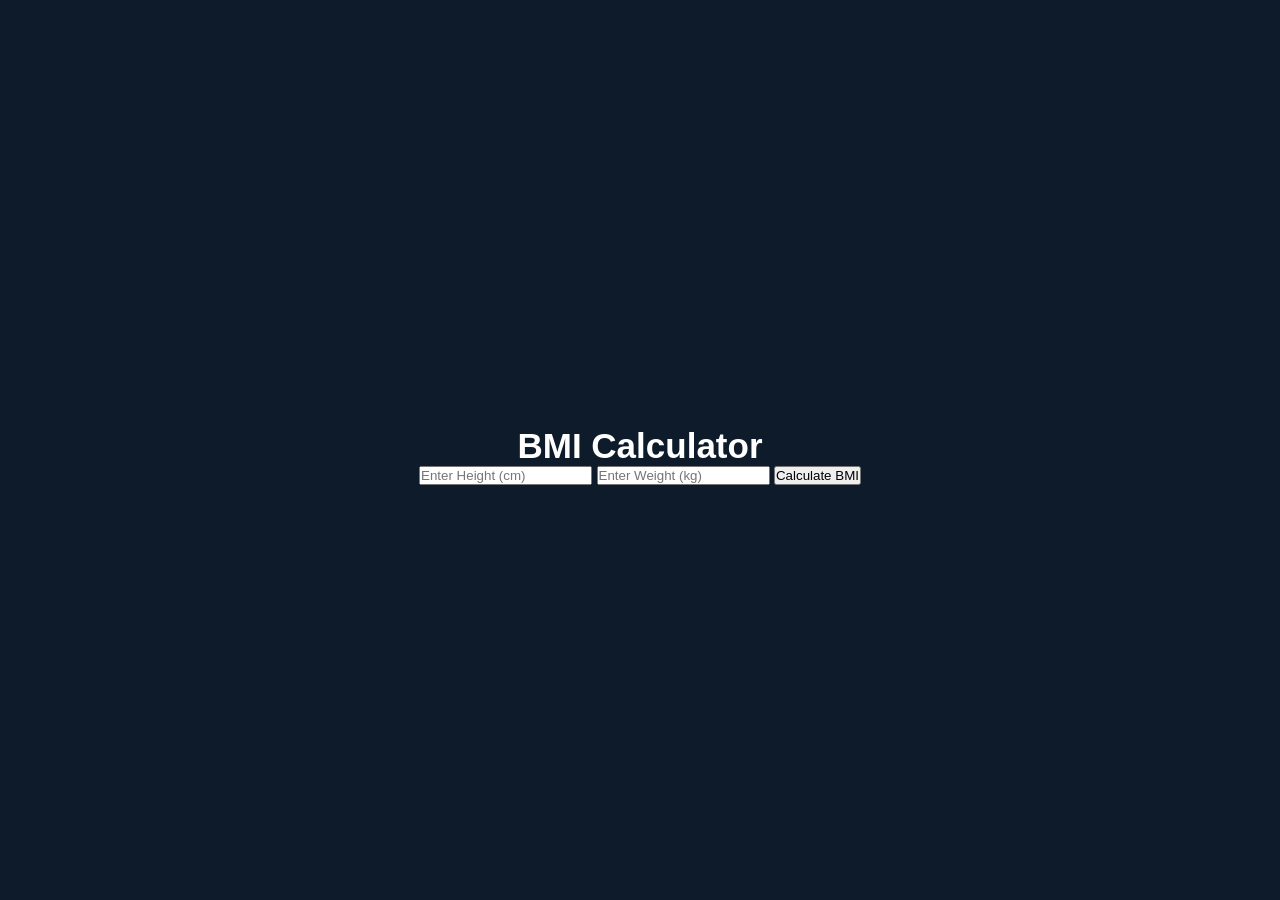
<file: portfolio/bmi/index.html>
<!DOCTYPE html>
<html lang="en">
<head>
  <meta charset="UTF-8">
  <meta name="viewport" content="width=device-width, initial-scale=1.0">
  <title>BMI Calculator</title>
  <link rel="stylesheet" href="style.css">
</head>
<body>

<div class="container">
  <h2>BMI Calculator</h2>

  <input type="number" id="height" placeholder="Enter Height (cm)">
  <input type="number" id="weight" placeholder="Enter Weight (kg)">

  <button onclick="calculateBMI()">Calculate BMI</button>

  <h3 id="result"></h3>
  <p id="status"></p>
</div>

<script src="script.js"></script>
</body>
</html>
</file>
<file: portfolio/bmi/style.css>
*{
margin:0;
padding:0;
box-sizing:border-box;
font-family:Arial,sans-serif;
}

body{
display:flex;
justify-content:center;
align-items:center;
height:100vh;
background:#0d1b2a;
color:white;
}

.container{
text-align:center;
}

.compass{
width:250px;
height:250px;
border:8px solid white;
border-radius:50%;
position:relative;
margin:30px auto;
background:#1b263b;
}

.compass::before{
content:"N";
position:absolute;
top:10px;
left:50%;
transform:translateX(-50%);
font-size:24px;
font-weight:bold;
color:red;
}

.compass::after{
content:"S";
position:absolute;
bottom:10px;
left:50%;
transform:translateX(-50%);
font-size:24px;
font-weight:bold;
}

.needle{
width:6px;
height:100px;
background:red;
position:absolute;
left:50%;
top:25px;
transform-origin:bottom center;
transform:translateX(-50%) rotate(0deg);
border-radius:5px;
}

h2{
margin-top:20px;
font-size:35px;
}

h3{
margin-top:10px;
font-size:28px;
color:cyan;
}
</file>
